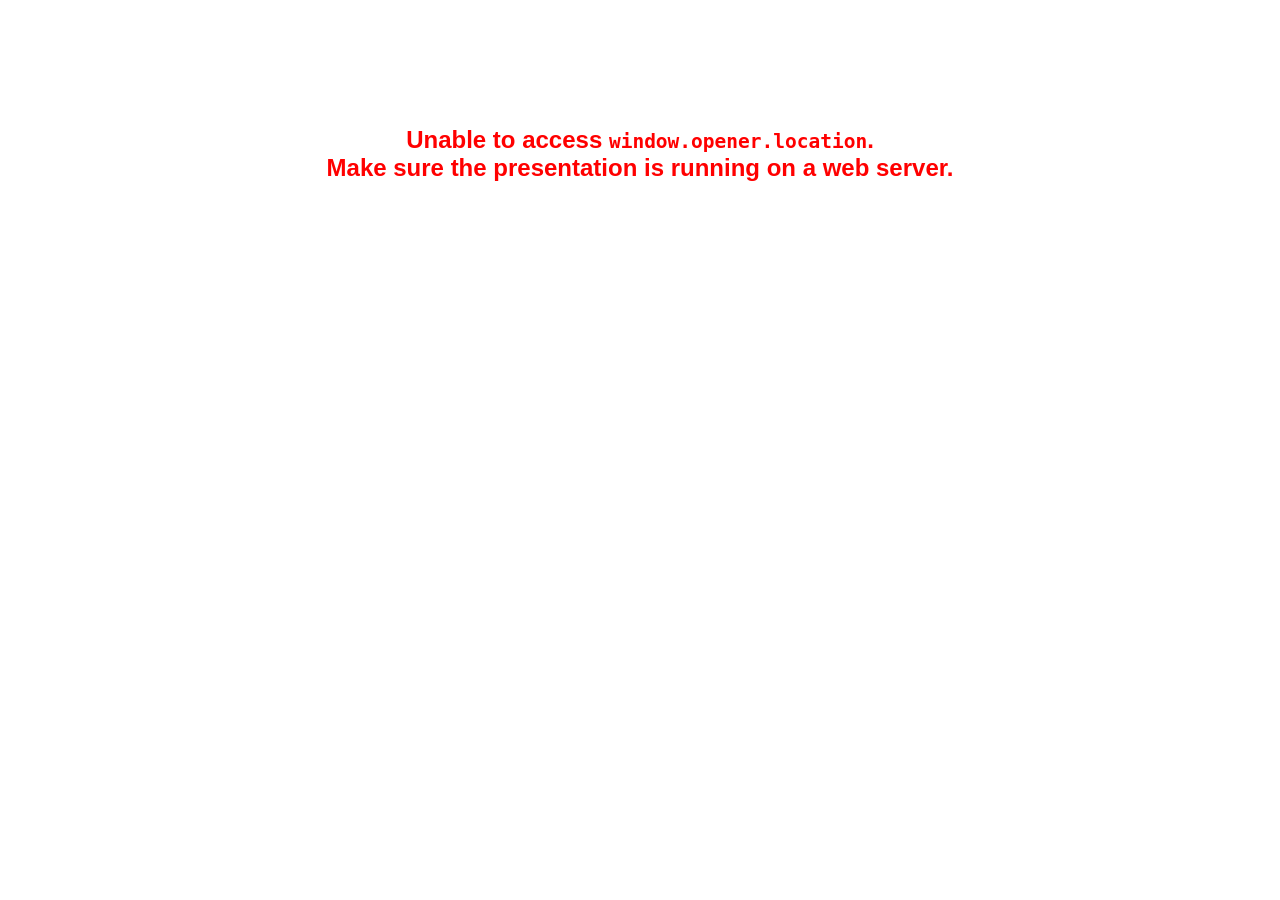
<file: plugin/notes/notes.html>
<!doctype html>
<html lang="en">
	<head>
		<meta charset="utf-8">

		<title>reveal.js - Slide Notes</title>

		<style>
			body {
				font-family: Helvetica;
			}

			#notes {
				font-size: 24px;
				width: 640px;
				margin-top: 5px;
				clear: left;
			}

			#wrap-current-slide {
				width: 640px;
				height: 512px;
				float: left;
				overflow: hidden;
			}

			#current-slide {
				width: 1280px;
				height: 1024px;
				border: none;

				-webkit-transform-origin: 0 0;
				   -moz-transform-origin: 0 0;
					-ms-transform-origin: 0 0;
					 -o-transform-origin: 0 0;
						transform-origin: 0 0;

				-webkit-transform: scale(0.5);
				   -moz-transform: scale(0.5);
					-ms-transform: scale(0.5);
					 -o-transform: scale(0.5);
						transform: scale(0.5);
			}

			#wrap-next-slide {
				width: 448px;
				height: 358px;
				float: left;
				margin: 0 0 0 10px;
				overflow: hidden;
			}

			#next-slide {
				width: 1280px;
				height: 1024px;
				border: none;

				-webkit-transform-origin: 0 0;
				   -moz-transform-origin: 0 0;
					-ms-transform-origin: 0 0;
					 -o-transform-origin: 0 0;
						transform-origin: 0 0;

				-webkit-transform: scale(0.35);
				   -moz-transform: scale(0.35);
					-ms-transform: scale(0.35);
					 -o-transform: scale(0.35);
						transform: scale(0.35);
			}

			.slides {
				position: relative;
				margin-bottom: 10px;
				border: 1px solid black;
				border-radius: 2px;
				background: rgb(28, 30, 32);
			}

			.slides span {
				position: absolute;
				top: 3px;
				left: 3px;
				font-weight: bold;
				font-size: 14px;
				color: rgba( 255, 255, 255, 0.9 );
			}

			.error {
				font-weight: bold;
				color: red;
				font-size: 1.5em;
				text-align: center;
				margin-top: 10%;
			}

			.error code {
				font-family: monospace;
			}

			.time {
				width: 448px;
				margin: 30px 0 0 10px;
				float: left;
				text-align: center;
				opacity: 0;

				-webkit-transition: opacity 0.4s;
				   -moz-transition: opacity 0.4s;
				     -o-transition: opacity 0.4s;
				        transition: opacity 0.4s;
			}

			.elapsed,
			.clock {
				color: #333;
				font-size: 2em;
				text-align: center;
				display: inline-block;
				padding: 0.5em;
				background-color: #eee;
				border-radius: 10px;
			}

			.elapsed h2,
			.clock h2 {
				font-size: 0.8em;
				line-height: 100%;
				margin: 0;
				color: #aaa;
			}

			.elapsed .mute {
				color: #ddd;
			}

		</style>
	</head>

	<body>

		<div id="wrap-current-slide" class="slides">
			<script>document.write( '<iframe width="1280" height="1024" id="current-slide" src="'+ window.opener.location.href +'?receiver"></iframe>' );</script>
		</div>

		<div id="wrap-next-slide" class="slides">
			<script>document.write( '<iframe width="640" height="512" id="next-slide" src="'+ window.opener.location.href +'?receiver"></iframe>' );</script>
			<span>UPCOMING:</span>
		</div>

		<div class="time">
			<div class="clock">
				<h2>Time</h2>
				<span id="clock">0:00:00 AM</span>
			</div>
			<div class="elapsed">
				<h2>Elapsed</h2>
				<span id="hours">00</span><span id="minutes">:00</span><span id="seconds">:00</span>
			</div>
		</div>

		<div id="notes"></div>

		<script src="../../plugin/markdown/marked.js"></script>
		<script>

			window.addEventListener( 'load', function() {

				if( window.opener && window.opener.location && window.opener.location.href ) {

					var notes = document.getElementById( 'notes' ),
						currentSlide = document.getElementById( 'current-slide' ),
						nextSlide = document.getElementById( 'next-slide' ),
						silenced = false;

					window.addEventListener( 'message', function( event ) {
						var data = JSON.parse( event.data );

						// No need for updating the notes in case of fragment changes
						if ( data.notes !== undefined) {
							if( data.markdown ) {
								notes.innerHTML = marked( data.notes );
							}
							else {
								notes.innerHTML = data.notes;
							}
						}

						silenced = true;

						// Update the note slides
						currentSlide.contentWindow.Reveal.slide( data.indexh, data.indexv, data.indexf );
						nextSlide.contentWindow.Reveal.slide( data.nextindexh, data.nextindexv );

						silenced = false;

					}, false );

					var start = new Date(),
						timeEl = document.querySelector( '.time' ),
						clockEl = document.getElementById( 'clock' ),
						hoursEl = document.getElementById( 'hours' ),
						minutesEl = document.getElementById( 'minutes' ),
						secondsEl = document.getElementById( 'seconds' );

					setInterval( function() {

						timeEl.style.opacity = 1;

						var diff, hours, minutes, seconds,
							now = new Date();

						diff = now.getTime() - start.getTime();
						hours = Math.floor( diff / ( 1000 * 60 * 60 ) );
						minutes = Math.floor( ( diff / ( 1000 * 60 ) ) % 60 );
						seconds = Math.floor( ( diff / 1000 ) % 60 );

						clockEl.innerHTML = now.toLocaleTimeString();
						hoursEl.innerHTML = zeroPadInteger( hours );
						hoursEl.className = hours > 0 ? "" : "mute";
						minutesEl.innerHTML = ":" + zeroPadInteger( minutes );
						minutesEl.className = minutes > 0 ? "" : "mute";
						secondsEl.innerHTML = ":" + zeroPadInteger( seconds );

					}, 1000 );

					// Broadcasts the state of the notes window to synchronize
					// the main window
					function synchronizeMainWindow() {

						if( !silenced ) {
							var indices = currentSlide.contentWindow.Reveal.getIndices();
							window.opener.Reveal.slide( indices.h, indices.v, indices.f );
						}

					}

					// Navigate the main window when the notes slide changes
					currentSlide.contentWindow.Reveal.addEventListener( 'slidechanged', synchronizeMainWindow );
					currentSlide.contentWindow.Reveal.addEventListener( 'fragmentshown', synchronizeMainWindow );
					currentSlide.contentWindow.Reveal.addEventListener( 'fragmenthidden', synchronizeMainWindow );

					// Reconfigure the notes window to remove needless UI
					currentSlide.contentWindow.Reveal.configure({ controls: false, progress: false, overview: false });
					nextSlide.contentWindow.Reveal.configure({ controls: false, progress: false, overview: false });

				}
				else {

					document.body.innerHTML =  '<p class="error">Unable to access <code>window.opener.location</code>.<br>Make sure the presentation is running on a web server.</p>';

				}


			}, false );

			function zeroPadInteger( num ) {
				var str = "00" + parseInt( num );
				return str.substring( str.length - 2 );
			}

		</script>
	</body>
</html>
</file>
